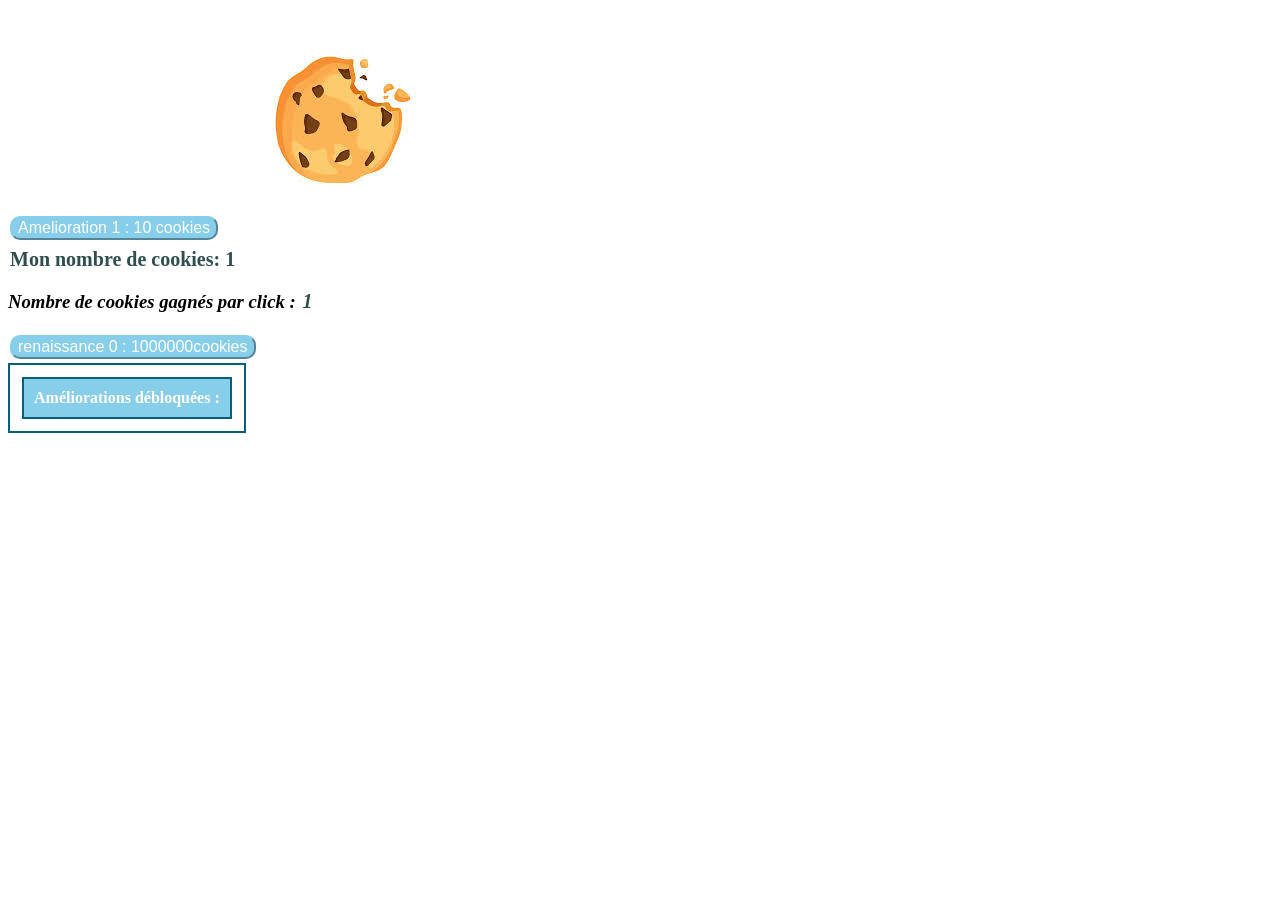
<file: Index.html>
<!DOCTYPE html>
<html>
	<head>
		<meta charset="utf-8">
		<link rel="stylesheet" href="style.css"/>
		<link rel="icon" type= "image/jpg" href="Cookie.jpg"> 
		<title>Cookie cliker</title>
	</head>
	<body>
		<button id="bouton2"onclick="upgrade()">Amelioration 1 : 10 cookies</button>
		<img src="Cookie.jpg" alt="Image du cookie" onclick="clique()" id="image">
		<h1 id= "nb" ><i>Nombre de cookies: 0</i></h1>
		<h3><i>Nombre de cookies gagnés par click : <a id="txt">0</a></i></h3>
				
		<button id= "btnAscension" onclick="renaissance()">Renaissance 1 : multiplicateur x1,20 : 1000000 de cookies </button>
	<table id="tab2"> 
 		<thead>
  			<tr>
    			<th>Améliorations débloquées : </th>
  			</tr>
  		</thead>
		<tbody>

		</tbody>
  	</table>
	<script src="script.js"></script>
	</body>
</html>
</file>
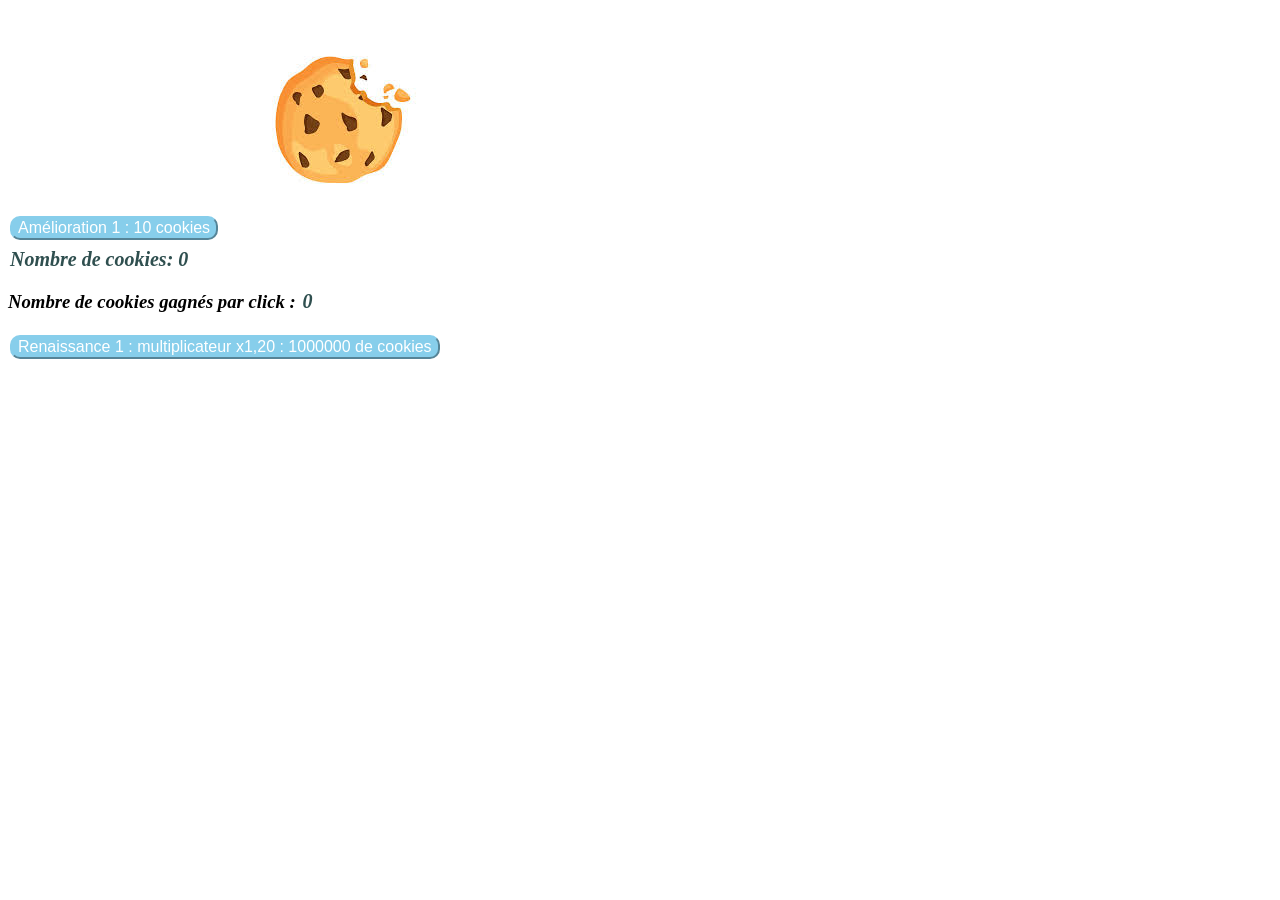
<file: Cookie cliker.html>
<!DOCTYPE html>
<html>
	<head>
		<meta charset="utf-8">
		<link rel="stylesheet" href="style.css"/>
		<link rel="icon" type= "image/jpg" href="Cookie.jpg"> 
		<title>Cookie cliker</title>
	</head>
	<body>
		<button id="bouton2"onclick="upgrade()">Amélioration 1 : 10 cookies</button>
		<img src="Cookie.jpg" alt="Image du cookie" onclick="clique()" id="image">
		<h1 id= "nb" ><i>Nombre de cookies: 0</i></h1>
		<h3><i>Nombre de cookies gagnés par click : <a id="txt">0</a></i></h3>
				
		<button id= "btnAscension" onclick="renaissance()">Renaissance 1 : multiplicateur x1,20 : 1000000 de cookies </button>
	
	
		<script src="script.js"></script>
	</body>
</html>
</file>
<file: style.css>
#a {
color:white;
background-color:red;
border-radius: 10px;
border-color: red;
}
	
#tableau, tr, th, td {
	border: 1px solid black;
	
  padding: 10px;
  text-align: center;

	
}

.entête {
	color: white;
	background-color:#28B866 ;

}
tr:nth-child(odd) {background-color: skyblue;}
tr:nth-child(even) {background-color: lightgrey;}
#bouton2:hover { background-color: #066178; }
#btnAscension:hover { background-color: #066178; }
#td,tr:hover { background-color: #066178; }

#bouton2 {
color:white;
background-color:skyblue;
border-radius: 10px;
border-color: skyblue;
font-size: 16px;
margin: 4px 2px;
cursor: pointer;
 
}
#nb {
	font-weight: bold;
  font-family: MV boli;
  text-align: left;
  color : darkslategrey;
 font-size: 20px;
  margin: 4px 2px;
  text-align: left
}
#image {
	cursor: pointer;
	size: 16px x 16px;
}

#txt {
	font-weight: bold;
  font-family: MV boli;
  text-align: left;
  color : darkslategrey;
 font-size: 20px;
  margin: 4px 2px;
  text-align: left
}
#re {
	font-weight: bold;
  font-family: MV boli;
  text-align: left;
  color : darkslategrey;
 font-size: 20px;
  margin: 4px 2px;
  text-align: left
}

#btnAscension {
	color:white;
background-color:skyblue;
border-radius: 10px;
border-color: skyblue;
font-size: 16px;
margin: 4px 2px;
cursor: pointer;
}

#tab2, tr, th, td {
  font-family: MV boli;
  border: 2px solid #066178;
  font-size: medium; 
  color: rgb(255, 255, 255);
  padding: 10px;
  text-align: left;

}
</file>
